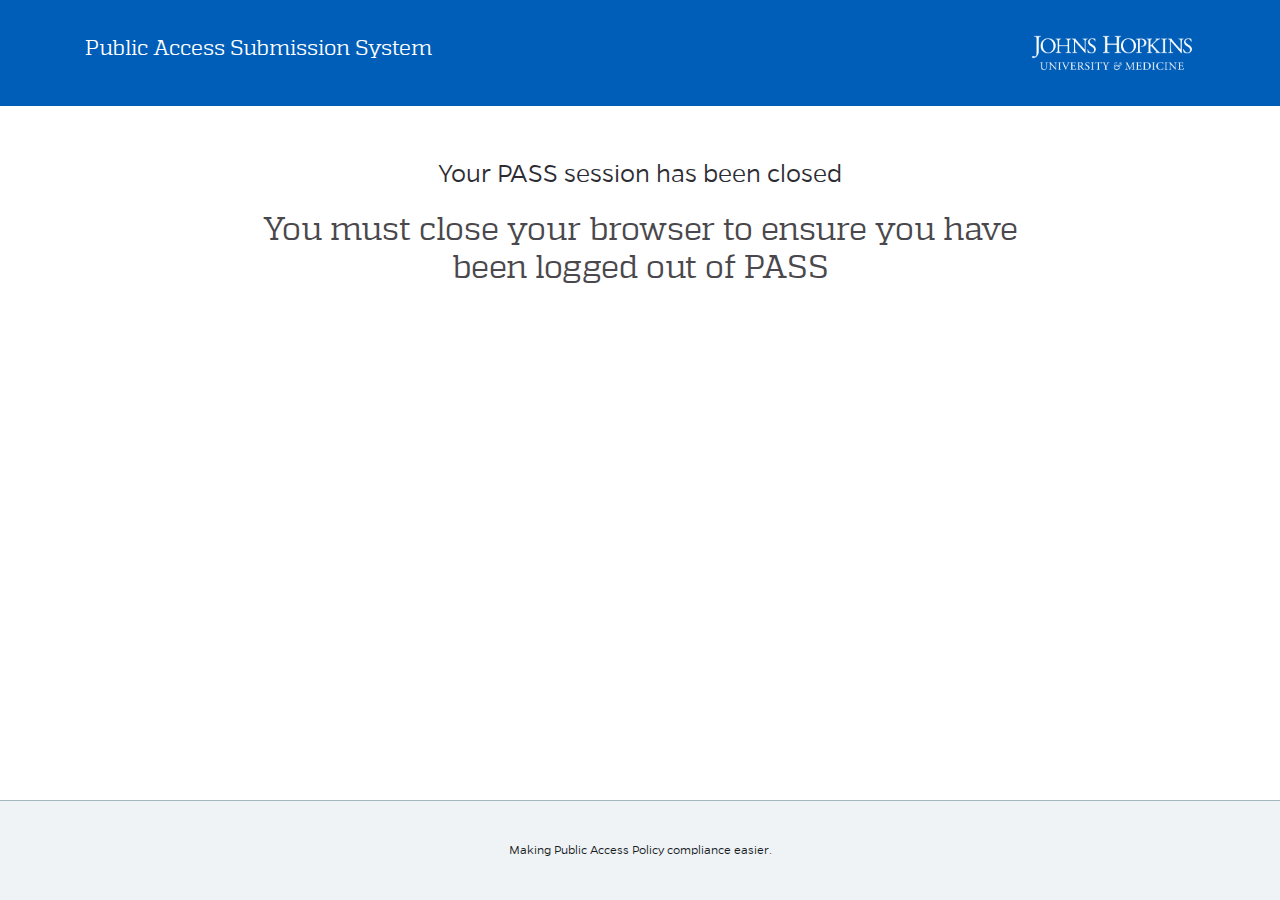
<file: logout.html>
<html lang="en" data-ember-extension="1" class="gr__localhost">
   <head>
      <meta charset="utf-8">
      <meta http-equiv="X-UA-Compatible" content="IE=edge">
      <title>PassEmber</title>
      <meta name="description" content="">
      <meta name="viewport" content="width=device-width, initial-scale=1">
      <link integrity="" rel="stylesheet" href="assets/pass-ember.css">
      <link rel="icon" href="favicon.png">
      <link rel="stylesheet" href="assets/coreUI.css">
      <link rel="stylesheet" href="https://use.fontawesome.com/releases/v5.0.13/css/all.css" integrity="sha384-DNOHZ68U8hZfKXOrtjWvjxusGo9WQnrNx2sqG0tfsghAvtVlRW3tvkXWZh58N9jp" crossorigin="anonymous">
   </head>
   <body data-gr-c-s-loaded="true" class="ember-application">
      <div id="ember-basic-dropdown-wormhole"></div>
      <div id="modal-overlays"></div>
      <div id="ember421" class="ember-view">
         <div style="z-index:0;" class="site">
            <header class="primary-skin navbar navbar-expand-xs justify-content-center mb-0">
               <div class="container">
                  <div id="ember449" class="navbar-brand custom-color d-none d-sm-block active ember-view">
                     <h3 class="font-weight-light">
                        Public Access Submission System
                     </h3>
                  </div>
                  <div id="ember456" class="navbar-brand custom-color d-xs-block d-sm-none active ember-view">
                     <h3 class="font-weight-light">P.A.S.S.</h3>
                  </div>
                  <img src="img/fullSizeLogo.png" alt="Logo" class="nav-item d-sm-down-none pull-right jhu-logo pr-0">
               </div>
            </header>
            <div class="container site-content">
               <!---->
               <style>
                  .logged-out {
                    font-size: 1.7em !important;
                    margin-top: 3rem;
                  }
                  .helpful-text {
                    font-size: 2.5em !important;
                    max-width:50rem;
                    margin: auto;
                  }
               </style>
               <div class="row text-center">
                  <div class="col">
                     <p class="logged-out">Your PASS session has been closed</p>
                     <h1 class="helpful-text"><small class="muted">You must close your browser to ensure you have been logged out of PASS</small></h1>
                  </div>
               </div>
            </div>
            <footer class="app-footer justify-content-center mt-3">
               <div class="text-center p-1">
                  <small>Making Public Access Policy compliance easier.</small>
               </div>
            </footer>
         </div>
      </div>
   </body>
</html>
</file>
<file: assets/pass-ember.css>
@font-face {
  font-family: "gentona-light";
  src: url("../fonts/Gentona-Light.ttf");
}
@font-face {
  font-family: "gentona-medium";
  src: url("../fonts/Gentona-Medium.ttf");
}
@font-face {
  font-family: "quadon-black";
  src:url("../fonts/Quadon-Medium.ttf");
}
@font-face {
  font-family: "quadon-regular";
  src:url("../fonts/Quadon-Regular.ttf");
}
.ember-modal-dialog {
  z-index: 51;
  position: fixed; }
  .ember-modal-dialog.emd-in-place {
    position: static; }

.ember-modal-wrapper.emd-static.emd-wrapper-target-attachment-center .ember-modal-dialog {
  top: 50%;
  left: 50%;
  transform: translate(-50%, -50%); }

.ember-modal-wrapper.emd-animatable.emd-wrapper-target-attachment-center {
  width: 100vw;
  height: 100vh;
  position: fixed;
  top: 0;
  left: 0;
  z-index: 50;
  display: flex;
  align-items: center;
  justify-content: center; }

.ember-modal-wrapper.emd-animatable.emd-wrapper-target-attachment-center .ember-modal-overlay {
  display: flex;
  align-items: center;
  justify-content: center; }

.ember-modal-wrapper.emd-animatable .ember-modal-dialog {
  position: relative; }

.ember-modal-overlay {
  width: 100vw;
  height: 100vh;
  position: fixed;
  top: 0;
  left: 0;
  z-index: 50; }

.ember-modal-dialog {
  border-radius: 8px;
  background-color: #fff;
  box-shadow: 0 0 10px #222;
  padding: 10px; }

.ember-modal-overlay.translucent {
  background-color: rgba(128, 128, 128, 0.77); }

.ember-basic-dropdown {
  position: relative; }

.ember-basic-dropdown, .ember-basic-dropdown-content, .ember-basic-dropdown-content * {
  box-sizing: border-box; }

.ember-basic-dropdown-content {
  position: absolute;
  width: auto;
  z-index: 1000;
  background-color: #ffffff; }

.ember-basic-dropdown-content--left {
  left: 0; }

.ember-basic-dropdown-content--right {
  right: 0; }

.ember-basic-dropdown-overlay {
  position: fixed;
  background: rgba(0, 0, 0, 0.5);
  width: 100%;
  height: 100%;
  z-index: 10;
  top: 0;
  left: 0;
  pointer-events: none; }

.ember-basic-dropdown-content-wormhole-origin {
  display: inline; }

.ember-power-select-dropdown * {
  box-sizing: border-box; }

.ember-power-select-trigger {
  position: relative;
  border-top: 1px solid #aaaaaa;
  border-bottom: 1px solid #aaaaaa;
  border-right: 1px solid #aaaaaa;
  border-left: 1px solid #aaaaaa;
  border-radius: 4px;
  background-color: #ffffff;
  line-height: 1.75;
  overflow-x: hidden;
  text-overflow: ellipsis;
  min-height: 1.75em;
  user-select: none;
  -webkit-user-select: none;
  color: inherit;
  /* Minimum clearfix for modern browsers */ }
  .ember-power-select-trigger:after {
    content: "";
    display: table;
    clear: both; }

.ember-power-select-trigger:focus,
.ember-power-select-trigger--active {
  border-top: 1px solid #aaaaaa;
  border-bottom: 1px solid #aaaaaa;
  border-right: 1px solid #aaaaaa;
  border-left: 1px solid #aaaaaa;
  box-shadow: none; }

.ember-basic-dropdown-trigger--below.ember-power-select-trigger[aria-expanded="true"],
.ember-basic-dropdown-trigger--in-place.ember-power-select-trigger[aria-expanded="true"] {
  border-bottom-left-radius: 0;
  border-bottom-right-radius: 0; }

.ember-basic-dropdown-trigger--above.ember-power-select-trigger[aria-expanded="true"] {
  border-top-left-radius: 0;
  border-top-right-radius: 0; }

.ember-power-select-placeholder {
  color: #999999;
  display: block;
  overflow-x: hidden;
  white-space: nowrap;
  text-overflow: ellipsis; }

.ember-power-select-status-icon {
  position: absolute;
  display: inline-block;
  width: 0;
  height: 0;
  top: 0;
  bottom: 0;
  margin: auto;
  border-style: solid;
  border-width: 7px 4px 0 4px;
  border-color: #aaaaaa transparent transparent transparent; }
  .ember-basic-dropdown-trigger[aria-expanded="true"] .ember-power-select-status-icon {
    transform: rotate(180deg); }

.ember-power-select-clear-btn {
  position: absolute;
  cursor: pointer; }

.ember-power-select-trigger-multiple-input {
  font-family: inherit;
  font-size: inherit;
  border: none;
  display: inline-block;
  line-height: inherit;
  -webkit-appearance: none;
  outline: none;
  padding: 0;
  float: left;
  background-color: transparent;
  text-indent: 2px;
  /* There's a browser bug where this selectos cannot be chained with commas */ }
  .ember-power-select-trigger-multiple-input:disabled {
    background-color: #eeeeee; }
  .ember-power-select-trigger-multiple-input::placeholder {
    opacity: 1;
    color: #999999; }
  .ember-power-select-trigger-multiple-input::-webkit-input-placeholder {
    opacity: 1;
    color: #999999; }
  .ember-power-select-trigger-multiple-input::-moz-placeholder {
    opacity: 1;
    color: #999999; }
  .ember-power-select-trigger-multiple-input::-ms-input-placeholder {
    opacity: 1;
    color: #999999; }

.ember-power-select-multiple-options {
  padding: 0;
  margin: 0; }

.ember-power-select-multiple-option {
  border: 1px solid gray;
  border-radius: 4px;
  color: #333333;
  background-color: #e4e4e4;
  padding: 0 4px;
  display: inline-block;
  line-height: 1.45;
  float: left;
  margin: 2px 0 2px 3px; }

.ember-power-select-multiple-remove-btn {
  cursor: pointer; }
  .ember-power-select-multiple-remove-btn:not(:hover) {
    opacity: 0.5; }

.ember-power-select-search {
  padding: 4px; }

.ember-power-select-search-input {
  border: 1px solid #aaaaaa;
  border-radius: 0;
  width: 100%;
  font-size: inherit;
  line-height: inherit;
  padding: 0 5px; }
  .ember-power-select-search-input:focus {
    border: 1px solid #aaaaaa;
    box-shadow: none; }

.ember-power-select-dropdown {
  border-left: 1px solid #aaaaaa;
  border-right: 1px solid #aaaaaa;
  line-height: 1.75;
  border-radius: 4px;
  box-shadow: none;
  overflow: hidden;
  color: inherit; }

.ember-power-select-dropdown.ember-basic-dropdown-content--above {
  border-top: 1px solid #aaaaaa;
  border-bottom: none;
  border-bottom-left-radius: 0;
  border-bottom-right-radius: 0; }

.ember-power-select-dropdown.ember-basic-dropdown-content--below, .ember-power-select-dropdown.ember-basic-dropdown-content--in-place {
  border-top: none;
  border-bottom: 1px solid #aaaaaa;
  border-top-left-radius: 0;
  border-top-right-radius: 0; }

.ember-power-select-dropdown.ember-basic-dropdown-content--in-place {
  width: 100%; }

.ember-power-select-options {
  list-style: none;
  margin: 0;
  padding: 0;
  user-select: none;
  -webkit-user-select: none; }
  .ember-power-select-options[role="listbox"] {
    overflow-y: auto;
    /* in firefox in windows this can cause a word-break issue. Try `overflow-y: scroll` if that happens */
    -webkit-overflow-scrolling: touch;
    max-height: 12.25em; }

.ember-power-select-option {
  cursor: pointer;
  padding: 0 8px; }

.ember-power-select-group[aria-disabled="true"] {
  color: #999999;
  cursor: not-allowed; }

.ember-power-select-group[aria-disabled="true"] .ember-power-select-option,
.ember-power-select-option[aria-disabled="true"] {
  color: #999999;
  pointer-events: none;
  cursor: not-allowed; }

.ember-power-select-option[aria-selected="true"] {
  background-color: #dddddd; }

.ember-power-select-option[aria-current="true"] {
  background-color: #5897fb;
  color: #ffffff; }

.ember-power-select-group-name {
  cursor: default;
  font-weight: bold; }

.ember-power-select-trigger[aria-disabled=true] {
  background-color: #eeeeee; }

.ember-power-select-trigger {
  padding: 0 16px 0 0; }

.ember-power-select-selected-item, .ember-power-select-placeholder {
  margin-left: 8px; }

.ember-power-select-status-icon {
  right: 5px; }

.ember-power-select-clear-btn {
  right: 25px; }

.ember-power-select-group .ember-power-select-group .ember-power-select-group-name {
  padding-left: 24px; }

.ember-power-select-group .ember-power-select-group .ember-power-select-option {
  padding-left: 40px; }

.ember-power-select-group .ember-power-select-option {
  padding-left: 24px; }

.ember-power-select-group .ember-power-select-group-name {
  padding-left: 8px; }

.ember-power-select-trigger[dir=rtl] {
  padding: 0 0 0 16px; }
  .ember-power-select-trigger[dir=rtl] .ember-power-select-selected-item, .ember-power-select-trigger[dir=rtl] .ember-power-select-placeholder {
    margin-right: 8px; }
  .ember-power-select-trigger[dir=rtl] .ember-power-select-multiple-option {
    float: right; }
  .ember-power-select-trigger[dir=rtl] .ember-power-select-trigger-multiple-input {
    float: right; }
  .ember-power-select-trigger[dir=rtl] .ember-power-select-status-icon {
    left: 5px;
    right: initial; }
  .ember-power-select-trigger[dir=rtl] .ember-power-select-clear-btn {
    left: 25px;
    right: initial; }

.ember-power-select-dropdown[dir=rtl] .ember-power-select-group .ember-power-select-group .ember-power-select-group-name {
  padding-right: 24px; }

.ember-power-select-dropdown[dir=rtl] .ember-power-select-group .ember-power-select-group .ember-power-select-option {
  padding-right: 40px; }

.ember-power-select-dropdown[dir=rtl] .ember-power-select-group .ember-power-select-option {
  padding-right: 24px; }

.ember-power-select-dropdown[dir=rtl] .ember-power-select-group .ember-power-select-group-name {
  padding-right: 8px; }

/* Override things with JHU rules */
body {
  background-color: #f5f4f3; }

a {
  color: #005EB8; }

primary-skin {
  background-color: #002D72 !important;
  color: #fff !important; }

header {
  margin-bottom: 24px; }
  header .pass-title {
    padding: 0; }
    header .pass-title span {
      font-size: 1.2em; }
  header .navbar {
    padding-top: 0; }
  header .navbar-brand img {
    width: 250px;
    margin: 0 24px; }
  header .navbar-dark .navbar-nav .nav-link {
    padding: 0 1rem;
    color: #68ACE5;
    border-right: 1px solid #7E7E7C; }
    header .navbar-dark .navbar-nav .nav-link:hover {
      color: #E5E2E0; }
    header .navbar-dark .navbar-nav .nav-link.borderless {
      border: 0; }

.nav-link:hover {
  color: #B4B2AD; }

.text-info {
  color: #6399AE !important; }

/* Buttons */
.btn-outline-info {
  color: #6399AE;
  border-color: #6399AE; }
  .btn-outline-info:hover {
    color: #fff;
    background-color: #6399AE;
    border-collapse: #6399AE; }

/* Tables */
.table-bordered {
  border-color: #E5E2E0; }

th.table-header > i {
  display: inline-flex;
  cursor: pointer;
  float: right;
  color: #7E7E7C; }

th.table-header > i:not(.fa-sort-asc):not(.fa-sort-desc) {
  font: normal normal normal 14px/1 FontAwesome;
  -webkit-font-smoothing: antialiased; }
  th.table-header > i:not(.fa-sort-asc):not(.fa-sort-desc):before {
    content: "\f0dc" !important; }

.fa-arrow-left {
  color: #ccc; }

.models-table-wrapper .globalSearch span.input-group-addon {
  margin-top: 0.2rem; }

.models-table-wrapper .globalSearch .filterString {
  height: 2rem;
  width: 30rem;
  max-width: 70%;
  margin: 0 0 1em 12px; }

.submission-details .row {
  padding: 6px 0; }

.submission-funders .row {
  padding: 0; }

.policies-list h6 {
  margin-bottom: .5em;
  font-weight: bold; }

h6.card-subtitle {
  font-size: 1.1em; }

.clearFilterIcon {
  height: 32px; }

.line-height-45 {
  line-height: 45px; }

.unset-width {
  width: unset !important; }

.custom-color {
  color: white !important;
  border: none !important; }

.table thead th {
  border-bottom: 2px solid #dedede !important;
  border-top: 1px solid #dedede !important; }

.table-bordered {
  border-bottom: 1px solid #dedede !important;
  border-left: none !important;
  border-right: none !important; }

th {
  border-left: none !important;
  border-right: none !important; }

td {
  border: none !important;
  border-bottom: 1px solid #dedede !important;
  vertical-align: middle !important; }

.models-table-wrapper tbody tr {
  background: #fdfdfd; }

.site {
  display: flex;
  min-height: 100vh;
  flex-direction: column; }

.site-content {
  flex: 1; }

.row-eq-height {
  display: -webkit-box;
  display: -webkit-flex;
  display: -ms-flexbox;
  display: flex; }

.navbar-toggler {
  width: 100%;
  float: none;
  margin-right: 0;
  border: none; }

.border-none {
  border: none !important; }

.img-avatar {
  width: 30px;
  height: auto; }

.custom-header {
  background: url(https://image.ibb.co/gx84Uc/JHU.jpg) repeat-x 0 0;
  text-align: center;
  width: 100%;
  height: 425px;
  background-repeat: no-repeat;
  background-size: cover; }

.sticky {
  position: fixed;
  top: 0;
  width: 100%; }

.no-wrap {
  white-space: nowrap; }

.ember-modal-dialog {
  border-radius: 0px; }

.steps {
  height: 35px;
  display: flex;
  overflow: hidden;
  font-size: 0.65625rem;
  background-color: #f0f3f5;
  border: solid #a4b7c1 1px; }

.step {
  width: 15.2857%;
  font-size: 16px;
  text-align: center;
  vertical-align: middle;
  line-height: 35px;
  cursor: pointer; }

.step:hover {
  background: #e0e5e8; }

.active-step {
  background: #20a8d8;
  color: white; }

.back-arrow {
  margin: 0px;
  padding: 1px !important;
  padding-bottom: 11px !important;
  box-sizing: border-box; }

.nav-item {
  font-size: 18px; }

.vertical-align-middle {
  vertical-align: middle !important; }

.modal-dialog {
  top: 30vh !important; }

.file-description-width {
  min-width: 250px !important; }

.alpaca-invalid > input, .alpaca-invalid > textarea, .alpaca-invalid > select {
  border-color: #f86c6b; }

.alpaca-message-notOptional {
  display: none; }

.alpaca-required-indicator {
  margin-left: 5px;
  color: #777; }

.glyphicon {
  font-family: "FontAwesome"; }

.glyphicon-plus-sign:before {
  content: "\f067"; }

.glyphicon-minus-sign:before {
  content: "\f068"; }

.glyphicon-chevron-up:before {
  content: "\f077"; }

.glyphicon-chevron-down:before {
  content: "\f078"; }

.glyphicon-info-sign:before {
  content: "\f05a"; }

.alpaca-field-array .alpaca-container-label {
  font-size: 1em !important; }

.alpaca-array-actionbar-bottom {
  margin-top: -25px; }

.alpaca-array-actionbar-top {
  float: right;
  margin-right: -130px; }

[data-alpaca-container-item-name*="authors_"] {
  width: 100%; }

[data-alpaca-container-item-name*="authors_"] > div > div:nth-child(2) > div {
  width: 100%;
  display: flex;
  flex-direction: row; }

[data-alpaca-container-item-name*="authors_"] > div > div:nth-child(2) > div > div:nth-child(odd) {
  margin-right: 2px; }

[data-alpaca-container-item-name*="authors_"] > div > div:nth-child(2) > div > div:nth-child(even) {
  margin-left: 2px; }

@media (max-width: 1200px) {
  .alpaca-array-actionbar-top {
    float: left;
    margin-right: 0;
    margin-bottom: 3px; }
  [data-alpaca-container-item-name*="authors_"] > div > div:nth-child(2) > div {
    width: 100%; } }

.form-control:disabled, .form-control[readonly] {
  background-color: #eff7fb !important; }

body {
  font-family: gentona-light, sans-serif !important;
  font-size: 1em !important;
  color: #2C2C33 !important;
  -webkit-font-smoothing: antialiased;
  -moz-font-smoothing: antialiased;
  -o-font-smoothing: antialiased; }

h1, h2, h3, h4, h5 {
  font-family: quadon-regular, serif !important; }

h1 {
  font-size: 1.7rem !important; }

h2 {
  font-size: 1.4rem !important; }

h3 {
  font-size: 1.3rem !important; }

a {
  color: #005EB8 !important; }

.navbar {
  background: #005EB8; }

.btn-primary {
  background-color: #418FDE !important;
  border-color: #418FDE !important;
  color: white !important; }

.btn-outline-primary {
  border-color: #418FDE !important;
  color: #418FDE !important; }

.btn-outline-primary:hover {
  background-color: #418FDE !important;
  color: white !important; }

.btn-danger {
  color: white !important;
  background-color: #f86c6b !important; }

.badge-danger {
  color: white !important;
  background-color: #f86c6b !important; }

.btn-link {
  color: #418FDE !important; }

.btn {
  font-size: 1em !important; }

.navbar-light .navbar-nav .nav-link, .navbar-light .navbar-nav .navbar .dropdown-toggle, .navbar .navbar-light .navbar-nav .dropdown-toggle {
  color: #2C2C33 !important; }

.navbar-light .navbar-nav .show > .nav-link, .navbar-light .navbar-nav .navbar .show > .dropdown-toggle, .navbar .navbar-light .navbar-nav .show > .dropdown-toggle, .navbar-light .navbar-nav .active > .nav-link, .navbar-light .navbar-nav .navbar .active > .dropdown-toggle, .navbar
.navbar-light .navbar-nav .active > .dropdown-toggle, .navbar-light .navbar-nav .nav-link.show, .navbar-light .navbar-nav .navbar .show.dropdown-toggle, .navbar
.navbar-light .navbar-nav .show.dropdown-toggle, .navbar-light .navbar-nav .nav-link.active, .navbar-light .navbar-nav .navbar .active.dropdown-toggle, .navbar
.navbar-light .navbar-nav .active.dropdown-toggle {
  font-weight: bold;
  color: #4A484C !important; }

.jhu-logo {
  height: 110px;
  margin-top: -10px;
  margin-right: -35px;
  margin-bottom: -10px; }

h1, h2 {
  color: #4A484C !important; }

.notice-triangle {
  color: #b0b0b0; }

.slide {
  margin: auto; }

table td {
  border: 1px dotted silver;
  word-break: break-word !important; }

#toast-container > div {
  opacity: 0.9;
  border-radius: 2px; }

.padding-lr-100 {
  padding-left: 140px !important;
  padding-right: 140px !important; }

.agency-size {
  height: 25%; }

@media (max-width: 760px) {
  .navbar .navbar-brand {
    justify-content: center;
    margin: auto; } }

.container-fluid {
  max-width: 1300px; }

.grant-table table th {
  min-width: 100px;
  font-size: 0.9em; }

.grant-table table tbody tr td:nth-of-type(1) > div {
  min-width: 200px;
  max-width: 250px; }

.grant-table table tbody tr td:nth-of-type(2) {
  min-width: 150px;
  max-width: 200px; }

.submission-table table tbody tr td:nth-of-type(6) div,
.submission-table table tbody tr td:nth-of-type(5) div,
.submission-table table tbody tr td:nth-of-type(4) div {
  width: 100px; }

.submission-table table tbody tr td:nth-of-type(1) div {
  min-width: 200px;
  max-width: 350px; }

.models-table-wrapper .input-group span.input-group-btn {
  visibility: hidden; }

[tooltip] {
  position: relative;
  display: inline-block; }

[tooltip]::before {
  content: "";
  position: absolute;
  top: -6px;
  left: 50%;
  transform: translateX(-50%);
  border-width: 4px 6px 0 6px;
  border-style: solid;
  border-color: rgba(0, 0, 0, 0.7) transparent transparent transparent;
  z-index: 99;
  opacity: 0; }

[tooltip-position='left']::before {
  left: 0%;
  top: 50%;
  margin-left: -12px;
  transform: translatey(-50%) rotate(-90deg); }

[tooltip-position='top']::before {
  left: 50%; }

[tooltip-position='bottom']::before {
  top: 100%;
  margin-top: 8px;
  transform: translateX(-50%) translatey(-100%) rotate(-180deg); }

[tooltip-position='right']::before {
  left: 100%;
  top: 50%;
  margin-left: 1px;
  transform: translatey(-50%) rotate(90deg); }

[tooltip]::after {
  content: attr(tooltip);
  position: absolute;
  left: 50%;
  top: -6px;
  transform: translateX(-50%) translateY(-100%);
  background: rgba(0, 0, 0, 0.7);
  text-align: center;
  color: #fff;
  padding: 4px 2px;
  font-size: 12px;
  min-width: 80px;
  border-radius: 5px;
  pointer-events: none;
  padding: 4px 4px;
  z-index: 99;
  opacity: 0; }

[tooltip-position='left']::after {
  left: 0%;
  top: 50%;
  margin-left: -8px;
  transform: translateX(-100%) translateY(-50%); }

[tooltip-position='top']::after {
  left: 50%; }

[tooltip-position='bottom']::after {
  top: 100%;
  margin-top: 8px;
  transform: translateX(-50%) translateY(0%); }

[tooltip-position='right']::after {
  left: 100%;
  top: 50%;
  margin-left: 8px;
  transform: translateX(0%) translateY(-50%); }

[tooltip]:hover::after, [tooltip]:hover::before {
  opacity: 1; }

.help-block {
  font-size: 14px; }

.swal2-confirm {
  display: inline-block;
  font-weight: 400;
  text-align: center;
  white-space: nowrap;
  vertical-align: middle;
  -webkit-user-select: none;
  -moz-user-select: none;
  -ms-user-select: none;
  user-select: none;
  border: 1px solid transparent;
  padding: 0.375rem 0.75rem;
  font-size: 0.875rem;
  line-height: 1.5;
  border-radius: 0;
  transition: color 0.15s ease-in-out, background-color 0.15s ease-in-out, border-color 0.15s ease-in-out, box-shadow 0.15s ease-in-out;
  background-color: #418FDE !important;
  border-color: #418FDE !important;
  color: white !important;
  margin: 0px 5px; }

.swal2-cancel {
  display: inline-block;
  font-weight: 400;
  text-align: center;
  white-space: nowrap;
  vertical-align: middle;
  -webkit-user-select: none;
  -moz-user-select: none;
  -ms-user-select: none;
  user-select: none;
  border: 1px solid transparent;
  padding: 0.375rem 0.75rem;
  font-size: 0.875rem;
  line-height: 1.5;
  border-radius: 0;
  transition: color 0.15s ease-in-out, background-color 0.15s ease-in-out, border-color 0.15s ease-in-out, box-shadow 0.15s ease-in-out;
  color: #151b1e !important;
  background-color: #a4b7c1 !important;
  border-color: #a4b7c1 !important;
  margin: 0px 5px; }

.nodata-placeholder {
  display: block;
  font-style: italic; }

footer {
  min-height: 100px; }

.site {
  min-width: 300px; }

.submission-table table th:nth-child(2) {
  white-space: nowrap; }

.repoid-cell {
  list-style: none;
  margin: 0;
  padding: 0;
  word-break: initial; }

.title-column {
  min-width: 400px; }

.msid-column {
  min-width: 145px; }

.actions-column {
  min-width: 125px; }

.awardnum-column {
  min-width: 125px; }

.awardnum-funder-column {
  min-width: 150px; }
 
@media all and (-ms-high-contrast: none), (-ms-high-contrast: active) {
  #not-supported-box {
    visibility:visibile;
    display:block;
    height: 5rem;
    text-align:center;
    background-color: #f4babc;
    font-size: 1.2rem;
    padding-top:1.8rem;
  }
  footer {
    visibility:hidden;
  }
}
 
@supports (top:0) {
  #not-supported-box {
    visibility:hidden;
    display:none;
  }
}
</file>
